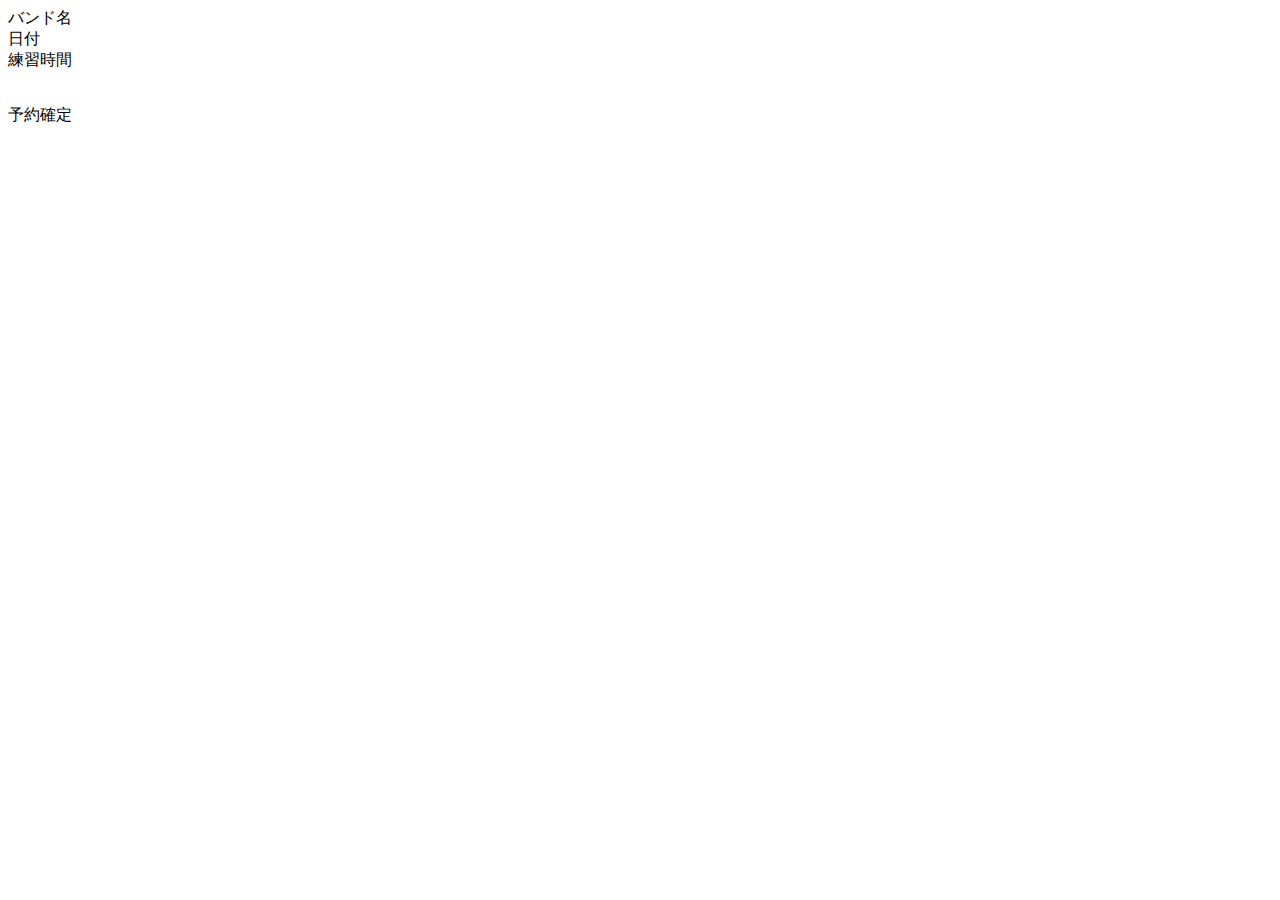
<file: web/SubmitDeleteForm/index.html>
<html lang="ja">
    <head>
        <meta http-equiv="Content-Type" Content="text/html;charset=utf8">
        <meta http-equiv="Content-Script-Type" content="text/javascript">
        <meta http-equiv="Pragma" content="no-cache">
        <meta http-equiv="Cache-Control" content="no-cache">

        <title>予約フォーム</title>
        
        <script src="https://ajax.googleapis.com/ajax/libs/jquery/2.2.4/jquery.min.js"></script> 
        <script type="text/javascript" src="php/callScripts.php?var=20170108"></script> 
        
        <!--<link rel="stylesheet" type="text/css" href="style.css?date="<?php echo_filedate("style.css"); ?>"" >!-->
        
        <!--<script type="text/javascript" src="ajaxFunc.js?var=20170108"></script>
        <script type="text/javascript" src="script_appoint.js?var=20170108"></script>!-->
        
<meta name="viewport" content="width=device-width, initial-scale=1.0, user-scalable=no">
    </head>
    <dl class="tigger">
    <dt class="bandName">バンド名</dt>
    <dd class="bandNameBack"></dd>
    <!--<dt class="frameColor">枠の色</dt>> !-->
    <dd class="frameColorBack"></dd>
    <dt class="daySelect">日付</dt>
    <dd class="daySelectBack"></dd>
    <dt class="startSelect">練習時間</dt>
    <dd class="startSelectBack"></dd><BR>
    <p class="submitButton">予約確定</p>
</dl>
<div class=modalBack></div>
    <p class="modalExpress modalExpressParent"></p>
</html>
</file>
